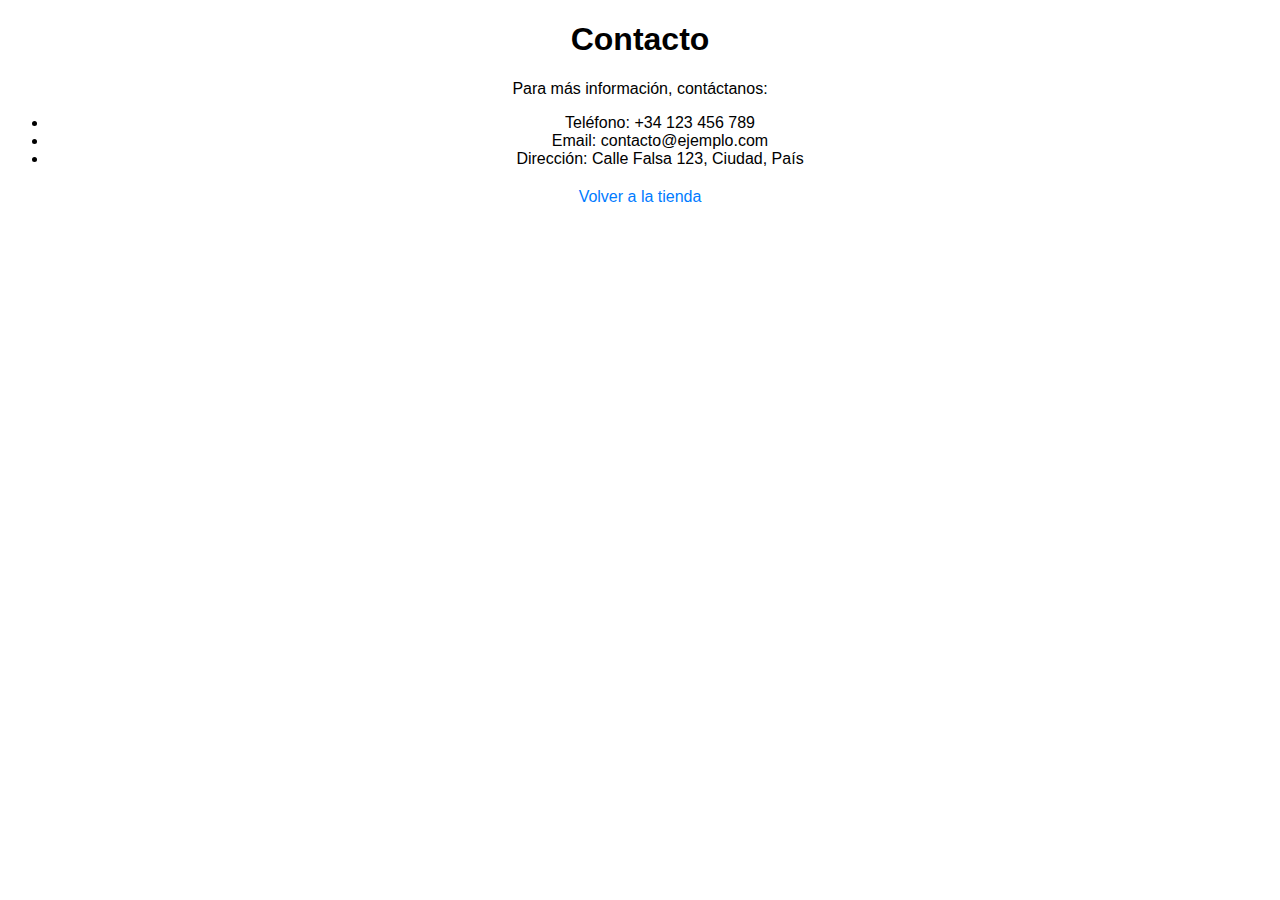
<file: Web1-Final/public/contacto/contacto.html>
<!DOCTYPE html>
<html lang="es">
<head>
    <meta charset="UTF-8">
    <meta name="viewport" content="width=device-width, initial-scale=1.0">
    <title>Contacto</title>
    <link rel="stylesheet" href="contacto.css">
</head>
<body>
    <h1>Contacto</h1>
    <p>Para más información, contáctanos:</p>
    <ul>
        <li>Teléfono: +34 123 456 789</li>
        <li>Email: contacto@ejemplo.com</li>
        <li>Dirección: Calle Falsa 123, Ciudad, País</li>
    </ul>
    <a href="index.html">Volver a la tienda</a>
</body>
</html>
</file>
<file: Web1-Final/public/contacto/contacto.css>
/* Archivo: public/estilos.css */

/* Estilos generales */
body {
    font-family: Arial, sans-serif;
}

h1 {
    text-align: center;
}

p, ul {
    text-align: center;
}

a {
    display: block;
    text-align: center;
    margin-top: 20px;
    color: #007BFF;
    text-decoration: none;
}

a:hover {
    text-decoration: underline;
}

/* Estilos para la tarjeta de juego */
.card {
    border: 1px solid #ccc;
    padding: 16px;
    margin: 16px;
    text-align: center;
}

.card img {
    max-width: 100%;
    height: auto;
}

.card .price {
    color: green;
    font-weight: bold;
}

.card button {
    background-color: #007BFF;
    color: white;
    border: none;
    padding: 10px;
    cursor: pointer;
}

.card button:hover {
    background-color: #0056b3;
}
</file>
